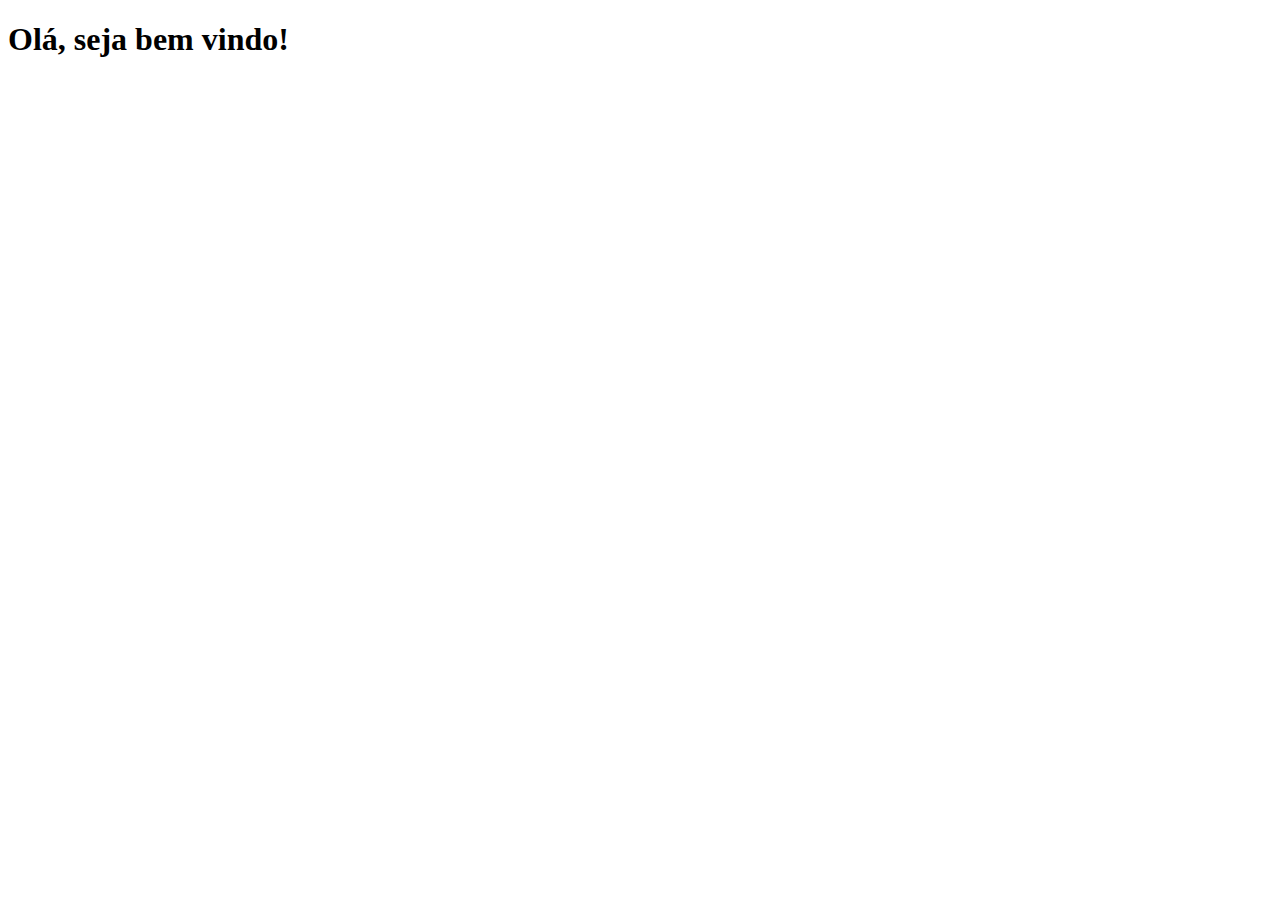
<file: contaBancaria.html>
<!DOCTYPE html>
<html lang="en">
<head>
    <meta charset="UTF-8">
    <meta name="viewport" content="width=device-width, initial-scale=1.0">
    <title>Document</title>
</head>


<body>
    <h1>Olá, seja bem vindo!</h1>
</body>
</html>
</file>
